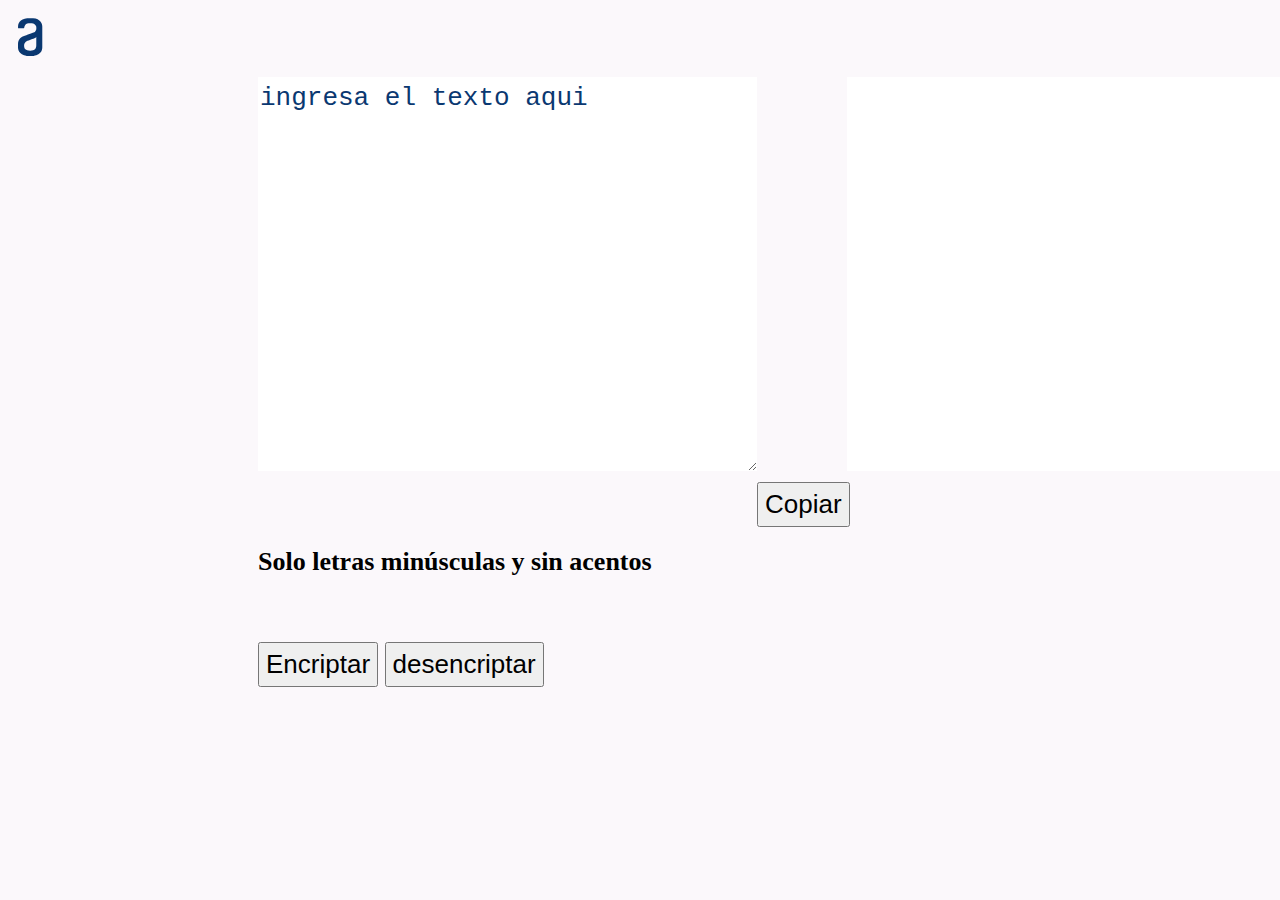
<file: encriptador_texto/index.html>
<!DOCTYPE html>
<html lang="en">

<head>
    <meta charset="UTF-8">
    <meta name="viewport" content="width=device-width, initial-scale=1.0">
    <link rel="preconnect" href="https://fonts.googleapis.com">
    <link rel="preconnect" href="https://fonts.gstatic.com" crossorigin>
    <link
        href="https://fonts.googleapis.com/css2?family=Inter:ital,opsz,wght@0,14..32,100..900;1,14..32,100..900&display=swap"
        rel="stylesheet">
    <link rel="stylesheet" href="./src/css/style.css">
    <title>Challenge - Encriptador de texto</title>
</head>

<body>
    <header>
        <img class="logo" src="./resources/img/Vector.svg" alt="Logo">
    </header>
    <main>
        <section>
            <textarea class="textEncrypt" id="textToEncrypt" cols="30" rows="10"
                placeholder="ingresa el texto aqui"></textarea>
            <div>
                <h6 class="info">Solo letras minúsculas y sin acentos</h6>
            </div>
            <div class="btn">
                <button id="btnEncrypt" class="btn-encrypt">Encriptar</button>
                <button id="btnDecrypt" class="btn-decrypt">desencriptar</button>
            </div>
        </section>

        <Section>
            <textarea class="textEncrypted" id="textEncrypted" cols="30" rows="10"></textarea>
            <div class="btn">
                <button id="coppy" class="">Copiar</button>
            </div>


        </Section>
    </main>
    <script src="./src/js/app.js"></script>
</body>

</html>
</file>
<file: encriptador_texto/src/css/style.css>
*{
    
    line-height: 150%;
    font-size: 26px;
}

body{
    background: rgba(239, 230, 239, 0.267);
}

.logo{
    padding-top: 10px;
    margin-left: 10px;
    width: 2%;
}

main{
    display: flex;
    margin-bottom: 5px;
    margin-left: 250px;    
}

.textEncrypt{
    border: none;
    color: #0A3871;
    margin-top: 10px;
    text-transform: lowercase;
}

.textEncrypted{
    border: none;
    color: #0A3871;
    margin-top: 10px;
    margin-left: 90px;
    text-transform: lowercase;
}

.btnCoppy{
    
}

.btnEncrypt{
    
}

.btnDecrypt{
    
}

::placeholder{color: #0A3871;}
.textEncrypt:focus{outline: none;}
</file>
